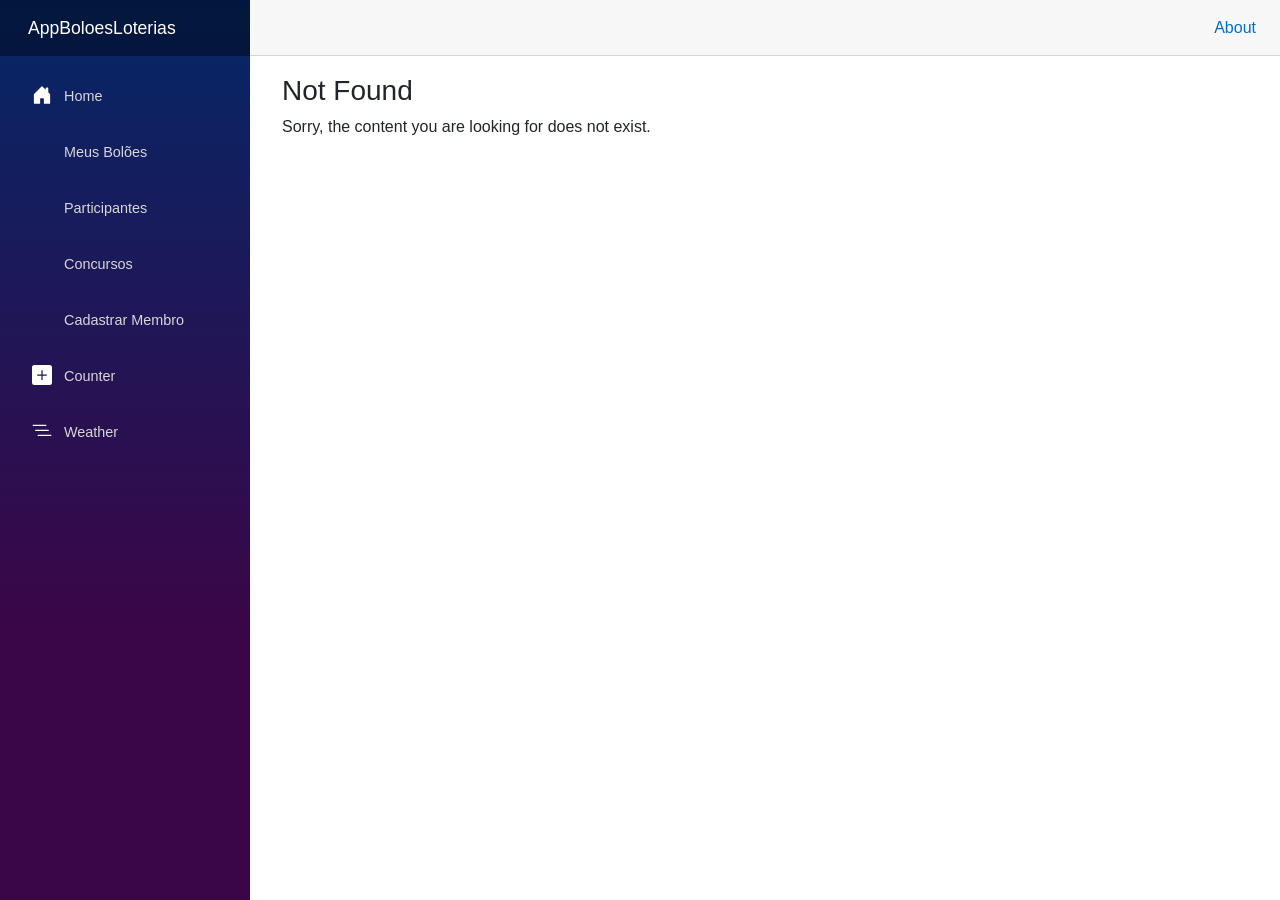
<file: index.html>
<!DOCTYPE html>
<html lang="pt-BR">

<head>
    <meta charset="utf-8" />
    <meta name="viewport" content="width=device-width, initial-scale=1.0" />
    <title>AppBoloesLoterias</title>
    <base href="/" />
    <link href="_framework/dotnet.xke1wjl32h.js" rel="preload" as="script" fetchpriority="high" crossorigin="anonymous" integrity="sha256-76NjivF8HMzHYMtqqKjqRJ8+yLThXrLhUP4wekuH5uY=" />
    <link rel="stylesheet" href="lib/bootstrap/dist/css/bootstrap.min.css" />
    <link rel="stylesheet" href="css/app.css" />
    <link rel="icon" type="image/png" href="favicon.png" />
    <link href="AppBoloesLoterias.styles.css" rel="stylesheet" />
    <link href="manifest.webmanifest" rel="manifest" />
    <link rel="apple-touch-icon" sizes="512x512" href="icon-512.png" />
    <link rel="apple-touch-icon" sizes="192x192" href="icon-192.png" />
    <script type="importmap">{
  "imports": {
    "./_framework/blazor.webassembly.js": "./_framework/blazor.webassembly.66stpp682q.js",
    "./_framework/dotnet.native.js": "./_framework/dotnet.native.87vtjjdetb.js",
    "./_framework/dotnet.runtime.js": "./_framework/dotnet.runtime.2tx45g8lli.js",
    "./_framework/dotnet.js": "./_framework/dotnet.xke1wjl32h.js"
  },
  "scopes": {},
  "integrity": {
    "./_framework/blazor.webassembly.66stpp682q.js": "sha256-3lCWrko3zwspV40aQhs2S/IMkRSarnHRKIdkHhuXIBA=",
    "./_framework/blazor.webassembly.js": "sha256-3lCWrko3zwspV40aQhs2S/IMkRSarnHRKIdkHhuXIBA=",
    "./_framework/dotnet.js": "sha256-76NjivF8HMzHYMtqqKjqRJ8+yLThXrLhUP4wekuH5uY=",
    "./_framework/dotnet.native.87vtjjdetb.js": "sha256-zE11fbcG2CeLl1Zi+NJgMOfWpdjuUWNte+icrtAO58I=",
    "./_framework/dotnet.native.js": "sha256-zE11fbcG2CeLl1Zi+NJgMOfWpdjuUWNte+icrtAO58I=",
    "./_framework/dotnet.runtime.2tx45g8lli.js": "sha256-2lZh9yO0fnzm3Xt7yV+Kox3DH3nK7L8hDhm84VT1xco=",
    "./_framework/dotnet.runtime.js": "sha256-2lZh9yO0fnzm3Xt7yV+Kox3DH3nK7L8hDhm84VT1xco=",
    "./_framework/dotnet.xke1wjl32h.js": "sha256-76NjivF8HMzHYMtqqKjqRJ8+yLThXrLhUP4wekuH5uY="
  }
}</script>
</head>

<body>
    <div id="app">
        <svg class="loading-progress">
            <circle r="40%" cx="50%" cy="50%" />
            <circle r="40%" cx="50%" cy="50%" />
        </svg>
        <div class="loading-progress-text"></div>
    </div>

    <div id="blazor-error-ui">
        An unhandled error has occurred.
        <a href="." class="reload">Reload</a>
        <span class="dismiss">🗙</span>
    </div>
    <script src="_framework/blazor.webassembly.66stpp682q.js"></script>
    <script>navigator.serviceWorker.register('service-worker.js', { updateViaCache: 'none' });</script>
</body>

</html>
</file>
<file: css/app.css>
html, body {
    font-family: 'Helvetica Neue', Helvetica, Arial, sans-serif;
}

h1:focus {
    outline: none;
}

a, .btn-link {
    color: #0071c1;
}

.btn-primary {
    color: #fff;
    background-color: #1b6ec2;
    border-color: #1861ac;
}

.btn:focus, .btn:active:focus, .btn-link.nav-link:focus, .form-control:focus, .form-check-input:focus {
  box-shadow: 0 0 0 0.1rem white, 0 0 0 0.25rem #258cfb;
}

.content {
    padding-top: 1.1rem;
}

.valid.modified:not([type=checkbox]) {
    outline: 1px solid #26b050;
}

.invalid {
    outline: 1px solid red;
}

.validation-message {
    color: red;
}

#blazor-error-ui {
    color-scheme: light only;
    background: lightyellow;
    bottom: 0;
    box-shadow: 0 -1px 2px rgba(0, 0, 0, 0.2);
    box-sizing: border-box;
    display: none;
    left: 0;
    padding: 0.6rem 1.25rem 0.7rem 1.25rem;
    position: fixed;
    width: 100%;
    z-index: 1000;
}

    #blazor-error-ui .dismiss {
        cursor: pointer;
        position: absolute;
        right: 0.75rem;
        top: 0.5rem;
    }

.blazor-error-boundary {
    background: url([data-uri]) no-repeat 1rem/1.8rem, #b32121;
    padding: 1rem 1rem 1rem 3.7rem;
    color: white;
}

    .blazor-error-boundary::after {
        content: "An error has occurred."
    }

.loading-progress {
    position: absolute;
    display: block;
    width: 8rem;
    height: 8rem;
    inset: 20vh 0 auto 0;
    margin: 0 auto 0 auto;
}

    .loading-progress circle {
        fill: none;
        stroke: #e0e0e0;
        stroke-width: 0.6rem;
        transform-origin: 50% 50%;
        transform: rotate(-90deg);
    }

        .loading-progress circle:last-child {
            stroke: #1b6ec2;
            stroke-dasharray: calc(3.141 * var(--blazor-load-percentage, 0%) * 0.8), 500%;
            transition: stroke-dasharray 0.05s ease-in-out;
        }

.loading-progress-text {
    position: absolute;
    text-align: center;
    font-weight: bold;
    inset: calc(20vh + 3.25rem) 0 auto 0.2rem;
}

    .loading-progress-text:after {
        content: var(--blazor-load-percentage-text, "Loading");
    }

code {
    color: #c02d76;
}

.form-floating > .form-control-plaintext::placeholder, .form-floating > .form-control::placeholder {
    color: var(--bs-secondary-color);
    text-align: end;
}

.form-floating > .form-control-plaintext:focus::placeholder, .form-floating > .form-control:focus::placeholder {
    text-align: start;
}
</file>
<file: AppBoloesLoterias.styles.css>
/* /Layout/MainLayout.razor.rz.scp.css */
.page[b-9ezmjqii5u] {
    position: relative;
    display: flex;
    flex-direction: column;
}

main[b-9ezmjqii5u] {
    flex: 1;
}

.sidebar[b-9ezmjqii5u] {
    background-image: linear-gradient(180deg, rgb(5, 39, 103) 0%, #3a0647 70%);
}

.top-row[b-9ezmjqii5u] {
    background-color: #f7f7f7;
    border-bottom: 1px solid #d6d5d5;
    justify-content: flex-end;
    height: 3.5rem;
    display: flex;
    align-items: center;
}

    .top-row[b-9ezmjqii5u]  a, .top-row[b-9ezmjqii5u]  .btn-link {
        white-space: nowrap;
        margin-left: 1.5rem;
        text-decoration: none;
    }

    .top-row[b-9ezmjqii5u]  a:hover, .top-row[b-9ezmjqii5u]  .btn-link:hover {
        text-decoration: underline;
    }

    .top-row[b-9ezmjqii5u]  a:first-child {
        overflow: hidden;
        text-overflow: ellipsis;
    }

@media (max-width: 640.98px) {
    .top-row[b-9ezmjqii5u] {
        justify-content: space-between;
    }

    .top-row[b-9ezmjqii5u]  a, .top-row[b-9ezmjqii5u]  .btn-link {
        margin-left: 0;
    }
}

@media (min-width: 641px) {
    .page[b-9ezmjqii5u] {
        flex-direction: row;
    }

    .sidebar[b-9ezmjqii5u] {
        width: 250px;
        height: 100vh;
        position: sticky;
        top: 0;
    }

    .top-row[b-9ezmjqii5u] {
        position: sticky;
        top: 0;
        z-index: 1;
    }

    .top-row.auth[b-9ezmjqii5u]  a:first-child {
        flex: 1;
        text-align: right;
        width: 0;
    }

    .top-row[b-9ezmjqii5u], article[b-9ezmjqii5u] {
        padding-left: 2rem !important;
        padding-right: 1.5rem !important;
    }
}
/* /Layout/NavMenu.razor.rz.scp.css */
.navbar-toggler[b-kmd07uiu4l] {
    background-color: rgba(255, 255, 255, 0.1);
}

.top-row[b-kmd07uiu4l] {
    min-height: 3.5rem;
    background-color: rgba(0,0,0,0.4);
}

.navbar-brand[b-kmd07uiu4l] {
    font-size: 1.1rem;
}

.bi[b-kmd07uiu4l] {
    display: inline-block;
    position: relative;
    width: 1.25rem;
    height: 1.25rem;
    margin-right: 0.75rem;
    top: -1px;
    background-size: cover;
}

.bi-house-door-fill-nav-menu[b-kmd07uiu4l] {
    background-image: url("data:image/svg+xml,%3Csvg xmlns='http://www.w3.org/2000/svg' width='16' height='16' fill='white' class='bi bi-house-door-fill' viewBox='0 0 16 16'%3E%3Cpath d='M6.5 14.5v-3.505c0-.245.25-.495.5-.495h2c.25 0 .5.25.5.5v3.5a.5.5 0 0 0 .5.5h4a.5.5 0 0 0 .5-.5v-7a.5.5 0 0 0-.146-.354L13 5.793V2.5a.5.5 0 0 0-.5-.5h-1a.5.5 0 0 0-.5.5v1.293L8.354 1.146a.5.5 0 0 0-.708 0l-6 6A.5.5 0 0 0 1.5 7.5v7a.5.5 0 0 0 .5.5h4a.5.5 0 0 0 .5-.5Z'/%3E%3C/svg%3E");
}

.bi-plus-square-fill-nav-menu[b-kmd07uiu4l] {
    background-image: url("data:image/svg+xml,%3Csvg xmlns='http://www.w3.org/2000/svg' width='16' height='16' fill='white' class='bi bi-plus-square-fill' viewBox='0 0 16 16'%3E%3Cpath d='M2 0a2 2 0 0 0-2 2v12a2 2 0 0 0 2 2h12a2 2 0 0 0 2-2V2a2 2 0 0 0-2-2H2zm6.5 4.5v3h3a.5.5 0 0 1 0 1h-3v3a.5.5 0 0 1-1 0v-3h-3a.5.5 0 0 1 0-1h3v-3a.5.5 0 0 1 1 0z'/%3E%3C/svg%3E");
}

.bi-list-nested-nav-menu[b-kmd07uiu4l] {
    background-image: url("data:image/svg+xml,%3Csvg xmlns='http://www.w3.org/2000/svg' width='16' height='16' fill='white' class='bi bi-list-nested' viewBox='0 0 16 16'%3E%3Cpath fill-rule='evenodd' d='M4.5 11.5A.5.5 0 0 1 5 11h10a.5.5 0 0 1 0 1H5a.5.5 0 0 1-.5-.5zm-2-4A.5.5 0 0 1 3 7h10a.5.5 0 0 1 0 1H3a.5.5 0 0 1-.5-.5zm-2-4A.5.5 0 0 1 1 3h10a.5.5 0 0 1 0 1H1a.5.5 0 0 1-.5-.5z'/%3E%3C/svg%3E");
}

.nav-item[b-kmd07uiu4l] {
    font-size: 0.9rem;
    padding-bottom: 0.5rem;
}

    .nav-item:first-of-type[b-kmd07uiu4l] {
        padding-top: 1rem;
    }

    .nav-item:last-of-type[b-kmd07uiu4l] {
        padding-bottom: 1rem;
    }

    .nav-item[b-kmd07uiu4l]  a {
        color: #d7d7d7;
        border-radius: 4px;
        height: 3rem;
        display: flex;
        align-items: center;
        line-height: 3rem;
    }

.nav-item[b-kmd07uiu4l]  a.active {
    background-color: rgba(255,255,255,0.37);
    color: white;
}

.nav-item[b-kmd07uiu4l]  a:hover {
    background-color: rgba(255,255,255,0.1);
    color: white;
}

@media (min-width: 641px) {
    .navbar-toggler[b-kmd07uiu4l] {
        display: none;
    }

    .collapse[b-kmd07uiu4l] {
        /* Never collapse the sidebar for wide screens */
        display: block;
    }

    .nav-scrollable[b-kmd07uiu4l] {
        /* Allow sidebar to scroll for tall menus */
        height: calc(100vh - 3.5rem);
        overflow-y: auto;
    }
}
</file>
